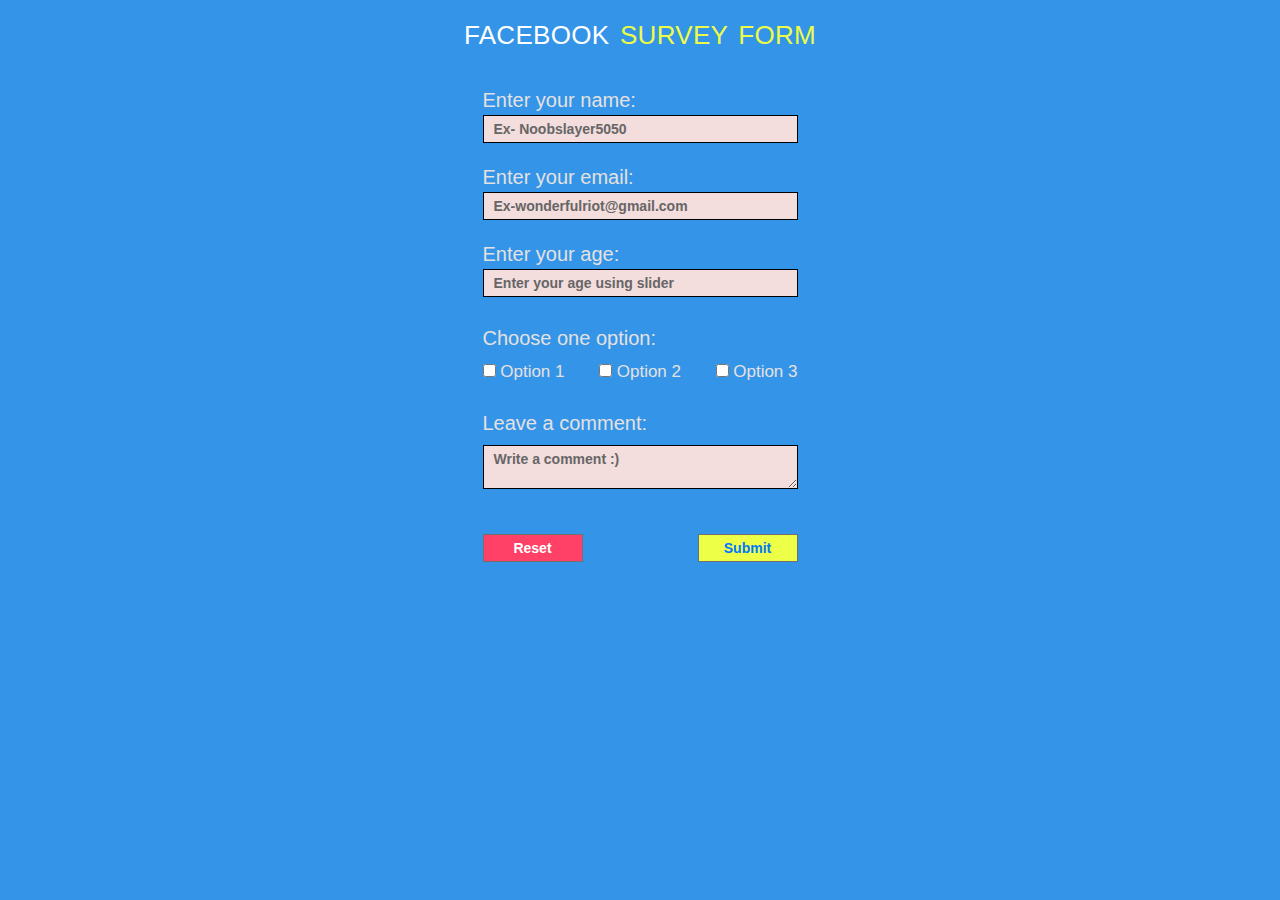
<file: index.html>
<!DOCTYPE html>
<html lang="en">
<head>
	<meta charset="UTF-8">
	<meta name="viewport" content="width=device-width, initial-scale=1.0">
	<title>Facebook Survey</title>
	<link rel="icon" href="afcebook.png">
	<link rel="stylesheet" href="index.css">
</head>
<body>
	<!-- <img src="NicePng_logo-facebook-png-transparente_516854.png" alt="Facebook logo"> -->
	<h1><span>Facebook</span> Survey Form</h1>
	<div class="form">
		<form action="">
			<div class="divs" id="general-info">
				<label for="name">Enter your name: </label>
				<input required type="text" placeholder="Ex- Noobslayer5050">

				<label for="email">Enter your email: </label>
				<input required type="email" placeholder="Ex-wonderfulriot@gmail.com">

				<label for="age">Enter your age: </label>
				<input required type="number" placeholder="Enter your age using slider">
			</div>

			<div class="divs" id="check-box">
				<p>Choose one option: </p>
				<div id="box-select">
					<div>
						<input type="checkbox" name="option1" id="option1">
						<label for="option1">Option 1</label>
					</div>
					<div>
						<input type="checkbox" name="option2" id="option2">			
						<label for="option2">Option 2</label>
					</div>
					<div>
						<input type="checkbox" name="option3" id="option3">			
						<label for="option3">Option 3</label>
					</div>
				</div>
			</div>
			<div class="divs" id="comment-section">		
				<p>Leave a comment: </p>
				<textarea name="comment" id="comment" placeholder = "Write a comment :)"></textarea>
			</div>

			<div class="divs" id="buttons">
				<input type="reset" value="Reset">
				<input type="submit" value="Submit">
			</div>
		</form>
	</div>
</body>
</html>
</file>
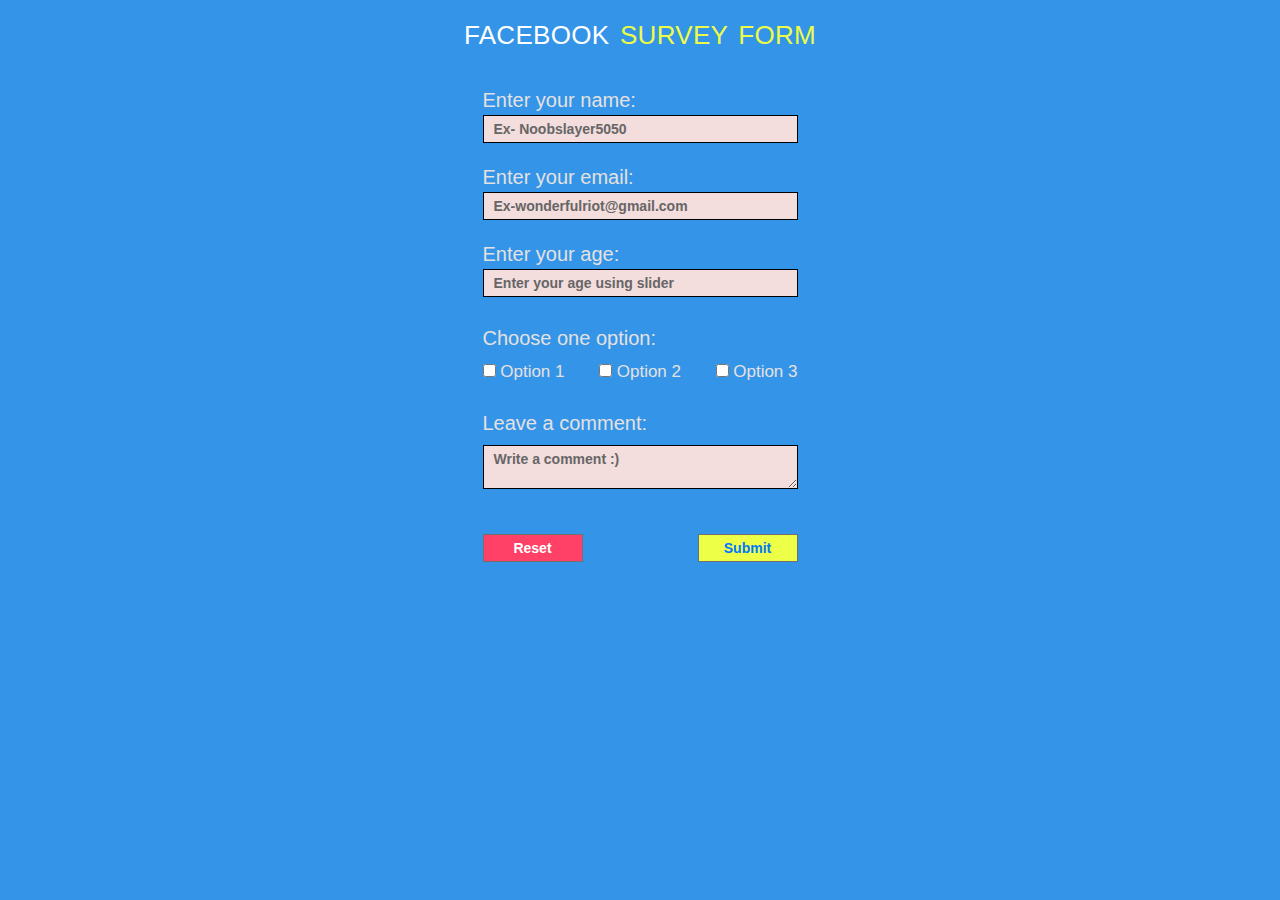
<file: facebook.html>
<!DOCTYPE html>
<html lang="en">
<head>
	<meta charset="UTF-8">
	<meta name="viewport" content="width=device-width, initial-scale=1.0">
	<title>Facebook Survey</title>
	<link rel="icon" href="afcebook.png">
	<link rel="stylesheet" href="facebook.css">
</head>
<body>
	<!-- <img src="NicePng_logo-facebook-png-transparente_516854.png" alt="Facebook logo"> -->
	<h1><span>Facebook</span> Survey Form</h1>
	<div class="form">
		<form action="">
			<div class="divs" id="general-info">
				<label for="name">Enter your name: </label>
				<input required type="text" placeholder="Ex- Noobslayer5050">

				<label for="email">Enter your email: </label>
				<input required type="email" placeholder="Ex-wonderfulriot@gmail.com">

				<label for="age">Enter your age: </label>
				<input required type="number" placeholder="Enter your age using slider">
			</div>

			<div class="divs" id="check-box">
				<p>Choose one option: </p>
				<div id="box-select">
					<div>
						<input type="checkbox" name="option1" id="option1">
						<label for="option1">Option 1</label>
					</div>
					<div>
						<input type="checkbox" name="option2" id="option2">			
						<label for="option2">Option 2</label>
					</div>
					<div>
						<input type="checkbox" name="option3" id="option3">			
						<label for="option3">Option 3</label>
					</div>
				</div>
			</div>
			<div class="divs" id="comment-section">		
				<p>Leave a comment: </p>
				<textarea name="comment" id="comment" placeholder = "Write a comment :)"></textarea>
			</div>

			<div class="divs" id="buttons">
				<input type="reset" value="Reset">
				<input type="submit" value="Submit">
			</div>
		</form>
	</div>
</body>
</html>
</file>
<file: index.css>
@import url('https://fonts.googleapis.com/css2?family=Roboto+Mono:wght@300&display=swap');

*{
	padding: 0;
	margin: 0;
	box-sizing: border-box;
	font-family: yu-gothic-pr6n, sans-serif;
	background: #3394E8FF;
}
img{
	position: absolute;
	height: 800px;
	margin: 0px 0px 0px 700px;
	opacity: 0.5;
}
h1{
	color: #ECFC48FF;
	text-align: center;
	margin-top: 20px;
	font-size: 26px;
	font-weight: 510;
	letter-spacing: 0.3px;
	word-spacing: 3px;
	text-transform: uppercase;
}
h1 span{
	color: white;
}

body{
	display: flex;
	flex-direction: column;
	justify-content: center;
	align-items: center;
}
form{
	display: flex;
	justify-content: center;
	align-items: center;
	flex-direction: column;
	margin-top: 35px;
	color: #E5E1E1FF;
	font-size: 20px;
	font-weight: 510;
}
#general-info input{
	padding: 5px;
	padding-left: 10px;
	width: 315px;
	background-color: #F3DDDDFF;
	color: #767676;
	font-weight: bold;
	font-size: 14px;
	border: solid black 1px;
}
.divs{
	width: 100%;
	display: flex;
	flex-direction: column;
	align-items: center;
	margin-bottom: 10px;
}
#general-info label{
	margin: 3px;
	width: 315px;
}
#general-info input{
	margin-bottom: 20px;
}
#check-box{
	margin-bottom: 30px;
}
#check-box p{
	text-align: left;
	width: 315px;
	margin-bottom: 12px;
}
#box-select{
	width: 315px;
	font-size: 17px;
	display: flex;
	flex-direction: row;
	justify-content: space-between;
}
#comment-section p{
	width: 315px;
	text-align: left;
}
#comment-section textarea{
	margin-top: 10px;
	background-color: #F3DDDDFF;
	color: #767676;
	font-weight: bold;
	font-size: 14px;
	border: black solid 1px;
	padding: 5px;
	padding-left: 10px;
	min-width: 315px;
	max-width: 315px;
	min-height: 35px;
}
#buttons{
	margin-top: 35px;
	width: 315px;
	display: flex;
	flex-direction: row;
	justify-content: space-between;
}
#buttons input{
	width: 100px;
	padding: 5px;
	font-size: 14px;
	font-weight: bold;
	border: #707070 solid 1px;
	cursor: pointer;
}
#buttons input[type="reset"]{
	background-color: #FF4067;
	color: #FFFFFF;
}
#buttons input[type="submit"]{
	background-color: #EEFF48;
	color: #0077FF;
}
#check-box input:hover{
	box-shadow: 0 0 10px #D4D4D4;

}
#buttons input[type="reset"]:hover{
	box-shadow: 0 0 10px #FB5555;
}
#buttons input[type="submit"]:hover{
	box-shadow: 0 0 10px #F6EF2F;
}
input::placeholder{
	color: #676666;
}
input:focus{
	color: #4A4A4A;
	outline: none;
	box-shadow: 0 0 10px #D4D4D4;
}
textarea::placeholder{
	color: #676666;
}
textarea:focus{
	color: #4A4A4A;
	outline: none;
	box-shadow: 0 0 10px #D4D4D4;
}
</file>
<file: facebook.css>
@import url('https://fonts.googleapis.com/css2?family=Roboto+Mono:wght@300&display=swap');

*{
	padding: 0;
	margin: 0;
	box-sizing: border-box;
	font-family: yu-gothic-pr6n, sans-serif;
	background: #3394E8FF;
}
img{
	position: absolute;
	height: 800px;
	margin: 0px 0px 0px 700px;
	opacity: 0.5;
}
h1{
	color: #ECFC48FF;
	text-align: center;
	margin-top: 20px;
	font-size: 26px;
	font-weight: 510;
	letter-spacing: 0.3px;
	word-spacing: 3px;
	text-transform: uppercase;
}
h1 span{
	color: white;
}

body{
	display: flex;
	flex-direction: column;
	justify-content: center;
	align-items: center;
}
form{
	display: flex;
	justify-content: center;
	align-items: center;
	flex-direction: column;
	margin-top: 35px;
	color: #E5E1E1FF;
	font-size: 20px;
	font-weight: 510;
}
#general-info input{
	padding: 5px;
	padding-left: 10px;
	width: 315px;
	background-color: #F3DDDDFF;
	color: #767676;
	font-weight: bold;
	font-size: 14px;
	border: solid black 1px;
}
.divs{
	width: 100%;
	display: flex;
	flex-direction: column;
	align-items: center;
	margin-bottom: 10px;
}
#general-info label{
	margin: 3px;
	width: 315px;
}
#general-info input{
	margin-bottom: 20px;
}
#check-box{
	margin-bottom: 30px;
}
#check-box p{
	text-align: left;
	width: 315px;
	margin-bottom: 12px;
}
#box-select{
	width: 315px;
	font-size: 17px;
	display: flex;
	flex-direction: row;
	justify-content: space-between;
}
#comment-section p{
	width: 315px;
	text-align: left;
}
#comment-section textarea{
	margin-top: 10px;
	background-color: #F3DDDDFF;
	color: #767676;
	font-weight: bold;
	font-size: 14px;
	border: black solid 1px;
	padding: 5px;
	padding-left: 10px;
	min-width: 315px;
	max-width: 315px;
	min-height: 35px;
}
#buttons{
	margin-top: 35px;
	width: 315px;
	display: flex;
	flex-direction: row;
	justify-content: space-between;
}
#buttons input{
	width: 100px;
	padding: 5px;
	font-size: 14px;
	font-weight: bold;
	border: #707070 solid 1px;
	cursor: pointer;
}
#buttons input[type="reset"]{
	background-color: #FF4067;
	color: #FFFFFF;
}
#buttons input[type="submit"]{
	background-color: #EEFF48;
	color: #0077FF;
}
#check-box input:hover{
	box-shadow: 0 0 10px #D4D4D4;

}
#buttons input[type="reset"]:hover{
	box-shadow: 0 0 10px #FB5555;
}
#buttons input[type="submit"]:hover{
	box-shadow: 0 0 10px #F6EF2F;
}
input::placeholder{
	color: #676666;
}
input:focus{
	color: #4A4A4A;
	outline: none;
	box-shadow: 0 0 10px #D4D4D4;
}
textarea::placeholder{
	color: #676666;
}
textarea:focus{
	color: #4A4A4A;
	outline: none;
	box-shadow: 0 0 10px #D4D4D4;
}
</file>
